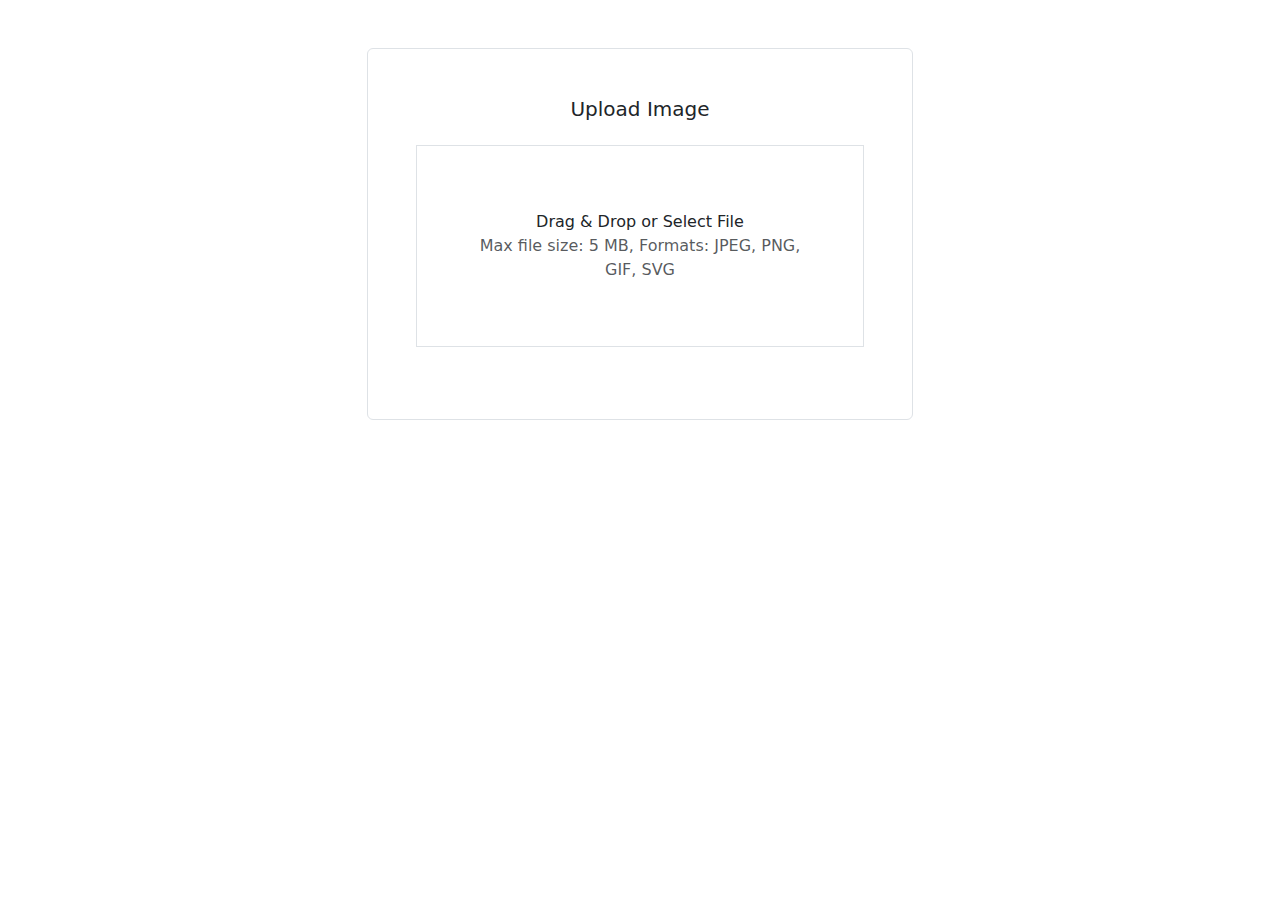
<file: index.html>
<!DOCTYPE html>
<html lang="en">
<head>
    <meta charset="UTF-8">
    <title>Title</title>
    <link href="css/bootstrap.min.css" rel="stylesheet">
    <script src="js/script.js"></script>
</head>
<body>
<div class="container mt-5">
    <div class="row justify-content-center">
        <div class="col-md-6">
            <form action="#" class="text-center p-5 border rounded" enctype="multipart/form-data">
                <div class="mb-4">
                    <h5>Upload Image</h5>
                </div>
                <div class="mb-4 border border-dashed p-5" style="position: relative;">
                    <input type="file" class="form-control-file position-absolute w-100 h-100 opacity-0" id="fileUpload" accept="image/*">
                    <p id="errorMessage" class="text-danger"></p>
                    <span>Drag & Drop or Select File</span>
                    <p class="text-muted">Max file size: 5 MB, Formats: JPEG, PNG, GIF, SVG</p>
                </div>
                <img id="preview" class="img-thumbnail mt-3 d-none" alt="Image preview" style="max-width: 10%;">
                <a href="editor.html" id="uploadBtn" type="submit" class="btn btn-primary mt-3 d-none">Edit image</a>
            </form>
        </div>
    </div>
</div>
</body>
</html>
</file>
